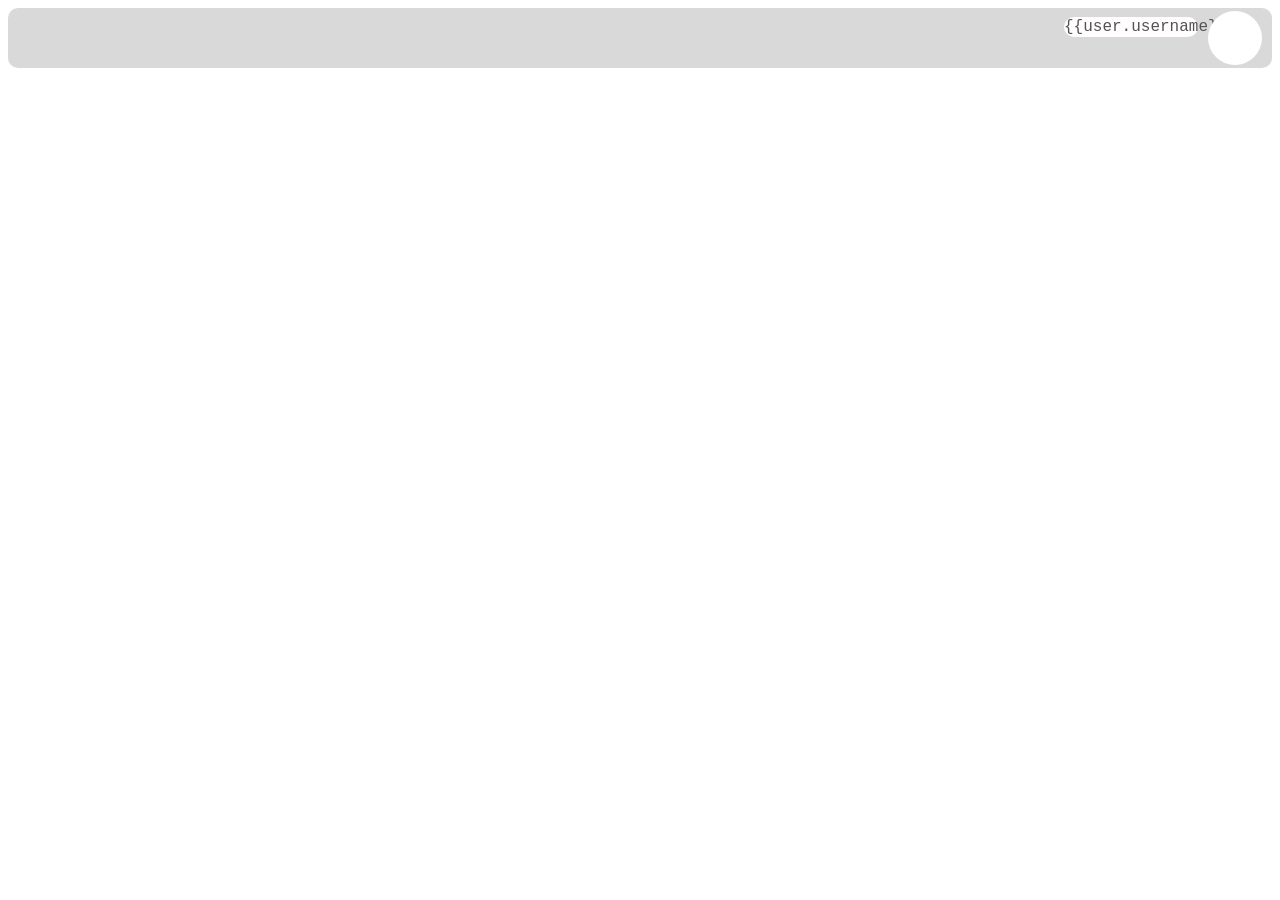
<file: templates/home.html>
<!DOCTYPE html>
<html>

<html>
<head>
  <meta charset="utf-8">
  <meta name="viewport" content="width=device-width, initial-scale=1">
  <title>JSFiddle s1cejLpk</title>

  <style>
    header{
  /* Rectangle 1 */

  width: 100%;
  height: 60px;
  left: 6px;
  top: 4px;

  background: #D9D9D9;
  border-radius: 10px;

  display: grid;

  grid-template-columns: 50% 50%;
}

._right_side {
  height: 100%; 
  display: grid;
  grid-template-columns: 60% 40%;
}


.-L-right{
  display: flex;
  flex-direction: row;
  flex-wrap: nowrap;
  justify-content: flex-end;
  align-items: center;
  gap: 10px;
  padding-right: 10px;
}


.-usrnm{
  display: flex;

  height: 70%;
  flex-direction: column;
  flex-wrap: nowrap;
  justify-content: flex-start;
  align-items: center;
  gap: 10px;
}

.User_name {
  top: 10px;
  font-family: 'Courier New', Courier, monospace;
  color: #535353;
    
  width: 134px;
  height: 20px;


  background: #FFFDFD;
  border-radius: 10px;

  text-align: center;
  line-height: 20px;


}




.avatar{
  /* Ellipse 1 */
  width: 54px;
  height: 54px;

  border-radius: 30px;
  background: #FFFFFF;

}

  </style>

  
</head>
<body>
  <header>

  <div class="_left_side"></div>
  <div class="_right_side">
    <div class="-L-left"></div>
    <div class="-L-right">
      <div class="-usrnm">
        <div class="User_name">{{user.username}}</div>
        
      </div>
      <div class="avatar"></div>
    </div>
  </div>

</header>
<section>


</section>

  <script>
    
  </script>
</body>
</html>
</file>
